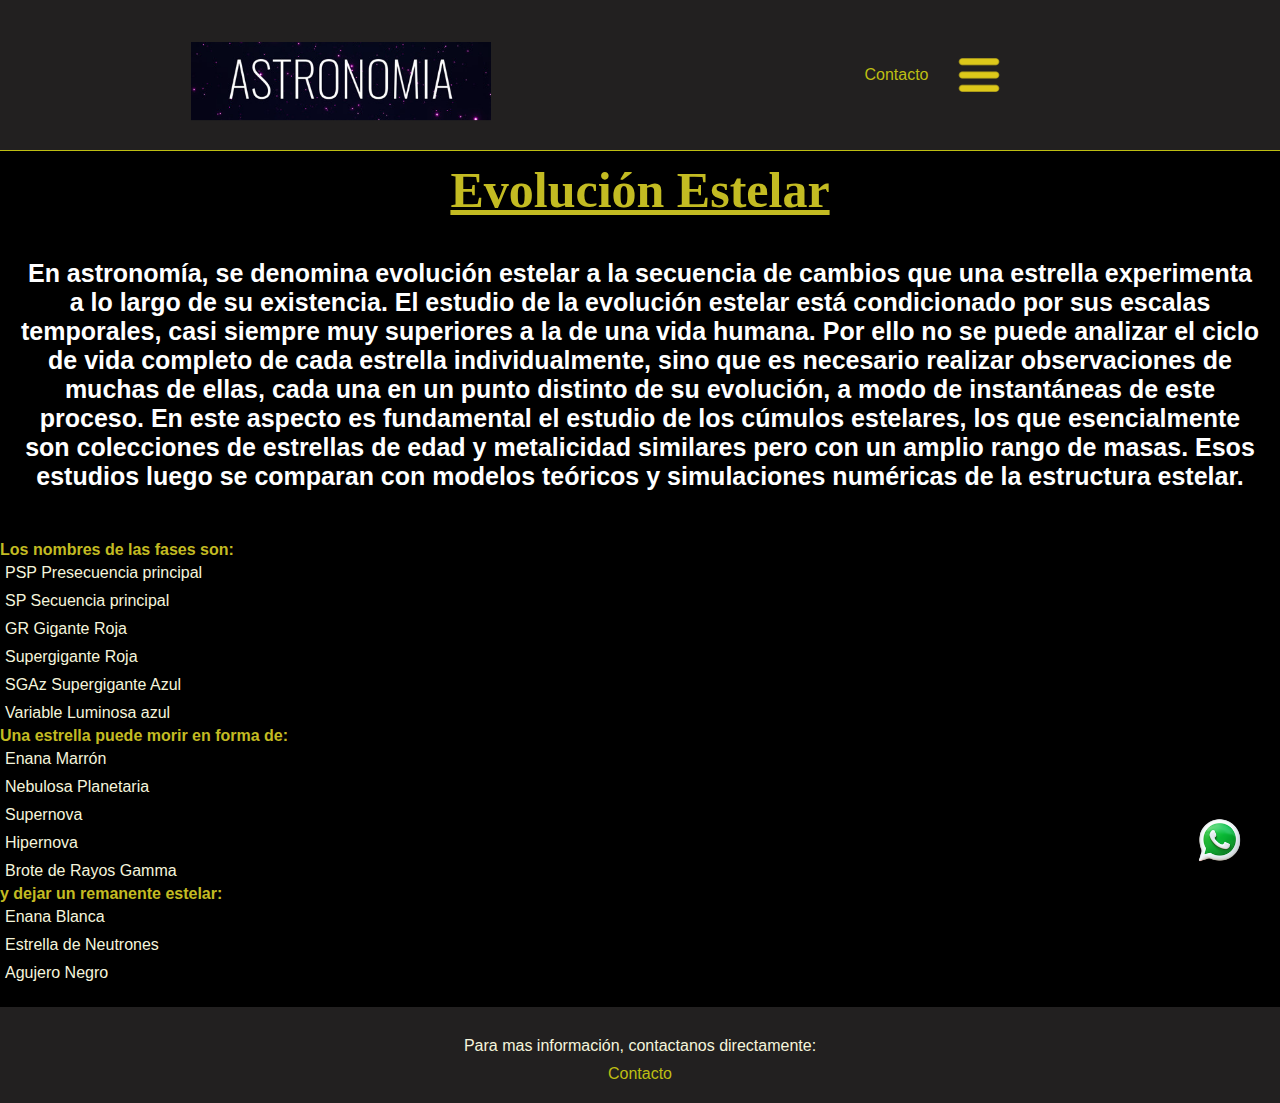
<file: index.html>
<!DOCTYPE html>
<html lang="en">
<head>
    <meta charset="UTF-8">
    <meta name="viewport" content="width=, initial-scale=1.0">
    <title>Curso de Astronomía | Evolución Estelar</title>
   
    <!--Link de CSS-->
    <link rel="stylesheet" href="css/style.css">


</head>
<body>

<header> 
        <img src="assets/astronomialogo.png" class= "logo" alt= "Astronomía logo">

    <nav>
        <ul>

            <li>
                <a href="html/Informacion-teorica.html">Informacion Teorica</a>
            </li>
            <li>
                <a href="html/secuencia-principal.html">Secuencia Principal</a>
            </li>
            <li>
                <a href="html/fases.html">Fase de Gigante Roja</a>
            </li>
            <li>
                <a href="html/agujeros-negros.html">Agujeros Negros</a>
            </li>
            
        </ul>
         
    </nav>
    <div>
        
        <a href="html/contacto.html">Contacto</a>
        <img src="assets/menuhamburguesa.png" alt="hamburguesa">
    
    </div>
</header>

<main>
    <section>

        <h1>
            Evolución Estelar
        </h1>

        <h2>En astronomía, se denomina evolución estelar a la secuencia de cambios que una estrella experimenta a lo largo de su existencia.
            El estudio de la evolución estelar está condicionado por sus escalas temporales, casi siempre muy superiores a la de una vida humana. Por ello no se puede analizar el ciclo de vida completo de cada estrella individualmente, sino que es necesario realizar observaciones de muchas de ellas, cada una en un punto distinto de su evolución, a modo de instantáneas de este proceso. En este aspecto es fundamental el estudio de los cúmulos estelares, los que esencialmente son colecciones de estrellas de edad y metalicidad similares pero con un amplio rango de masas. Esos estudios luego se comparan con modelos teóricos y simulaciones numéricas de la estructura estelar.

        </h2>

    </section>

    <section class="subtitulos">
        <h4>Los nombres de las fases son: </h4>
        

        <ol>
            <li>PSP Presecuencia principal</li>
            <li>SP Secuencia principal</li>
            <li>GR Gigante Roja</li>
            <li>Supergigante Roja</li>
            <li>SGAz Supergigante Azul</li>
            <li>Variable Luminosa azul</li>
        </ol>

    </section>

    <section class="subtitulos">
        <h4>Una estrella puede morir en forma de:</h4>
       
        <ul>
            <li>Enana Marrón</li>
            <li>Nebulosa Planetaria</li>
            <li>Supernova</li>
            <li>Hipernova</li>
            <li>Brote de Rayos Gamma</li>
        </ul>

        <h4>y dejar un remanente estelar: </h4>
        <ul>
            <li>Enana Blanca</li>
            <li>Estrella de Neutrones</li>
            <li>Agujero Negro</li>

        
        </ul>
    </section>

</main>


<a href="html/contacto.html">
    <img src="assets/iconsowhatsapp.png" alt="icono de whatsapp" class="logows"></a>




<footer>

    <p>Para mas información, contactanos directamente:</p>

    <a href="html/contacto.html">Contacto</a>
      


</footer>

</body>
</html>
</file>
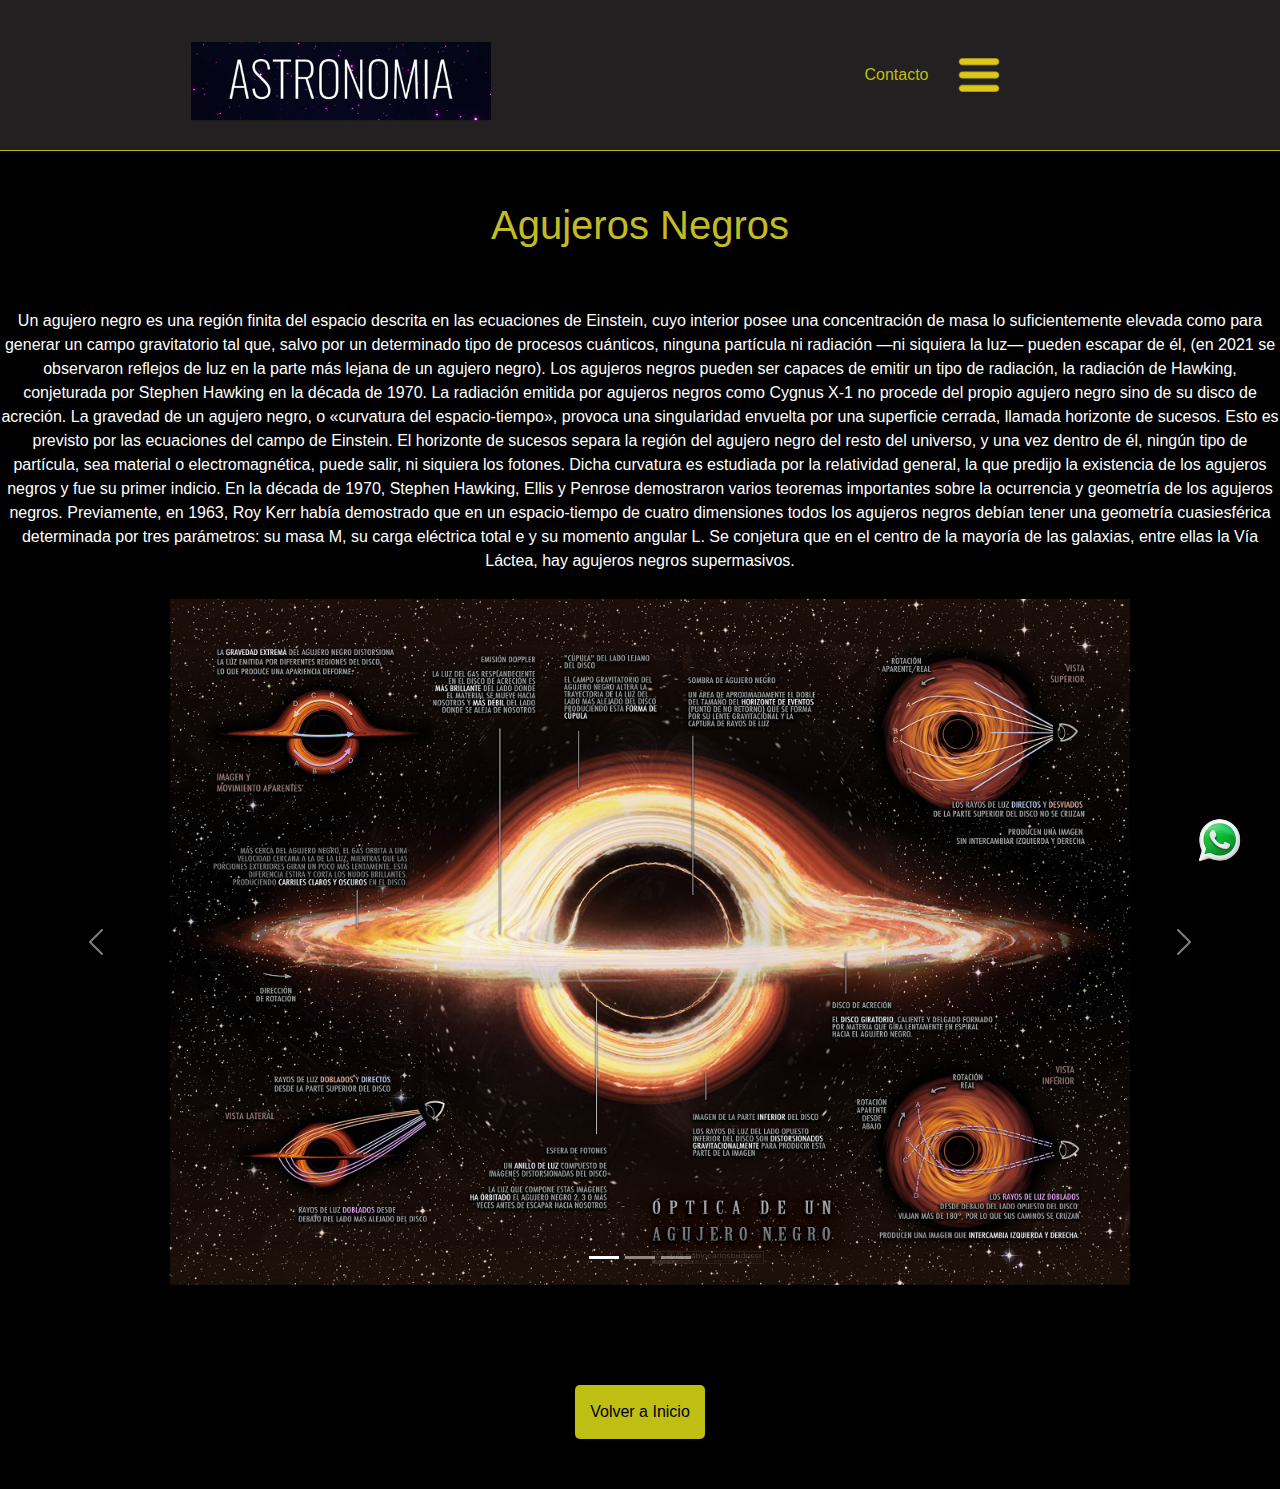
<file: html/agujeros-negros.html>
<!DOCTYPE html>
<html lang="en">
<head>
    <meta charset="UTF-8">
    <meta name="viewport" content="width=device-width, initial-scale=1.0">
    <title>Curso de Astronomía | Agujeros Negros</title>
   
    <!-- Link de Bootstrap-->
    <link href="https://cdn.jsdelivr.net/npm/bootstrap@5.3.3/dist/css/bootstrap.min.css" rel="stylesheet" integrity="sha384-QWTKZyjpPEjISv5WaRU9OFeRpok6YctnYmDr5pNlyT2bRjXh0JMhjY6hW+ALEwIH" crossorigin="anonymous">
     <!--Link de CSS-->
    <link rel="stylesheet" href="../css/style.css">

     <script src="https://cdn.jsdelivr.net/npm/bootstrap@5.3.3/dist/js/bootstrap.bundle.min.js" integrity="sha384-YvpcrYf0tY3lHB60NNkmXc5s9fDVZLESaAA55NDzOxhy9GkcIdslK1eN7N6jIeHz" crossorigin="anonymous"></script>

    



</head>
<body>
    <header>
        <img src="../assets/astronomialogo.png" class= "logo" alt= "Astronomía logo">

        <nav>
            <ul>
    
                <li>
                    <a href="../html/Informacion-teorica.html">Informacion Teorica</a>
                </li>
                <li>
                    <a href="../html/secuencia-principal.html">Secuencia Principal</a>
                </li>
                <li>
                    <a href="../html/fases.html">Fase de Gigante Roja</a>
                </li>
                <li>
                    <a href="../html/agujeros-negros.html">Agujeros Negros</a>
                </li>
                
            </ul>
             
        </nav>
        <div>
            
            <a href="../html/contacto.html">Contacto</a>
            <img src="../assets/menuhamburguesa.png" alt="hamburguesa">
        
        </div>
      
    </header>
    <main>

        <h3>Agujeros Negros</h3>

        <section>

            <p>Un agujero negro es una región finita del espacio descrita en las ecuaciones de Einstein, cuyo interior posee una concentración de masa lo suficientemente elevada como para generar un campo gravitatorio tal que, salvo por un determinado tipo de procesos cuánticos, ninguna partícula ni radiación —ni siquiera la luz— pueden escapar de él, (en 2021 se observaron reflejos de luz en la parte más lejana de un agujero negro). Los agujeros negros pueden ser capaces de emitir un tipo de radiación, la radiación de Hawking, conjeturada por Stephen Hawking en la década de 1970. La radiación emitida por agujeros negros como Cygnus X-1 no procede del propio agujero negro sino de su disco de acreción.

            

            La gravedad de un agujero negro, o «curvatura del espacio-tiempo», provoca una singularidad envuelta por una superficie cerrada, llamada horizonte de sucesos. Esto es previsto por las ecuaciones del campo de Einstein. El horizonte de sucesos separa la región del agujero negro del resto del universo, y una vez dentro de él, ningún tipo de partícula, sea material o electromagnética, puede salir, ni siquiera los fotones. Dicha curvatura es estudiada por la relatividad general, la que predijo la existencia de los agujeros negros y fue su primer indicio. En la década de 1970, Stephen Hawking, Ellis y Penrose demostraron varios teoremas importantes sobre la ocurrencia y geometría de los agujeros negros. Previamente, en 1963, Roy Kerr había demostrado que en un espacio-tiempo de cuatro dimensiones todos los agujeros negros debían tener una geometría cuasiesférica determinada por tres parámetros: su masa M, su carga eléctrica total e y su momento angular L.
                Se conjetura que en el centro de la mayoría de las galaxias, entre ellas la Vía Láctea, hay agujeros negros supermasivos.
            </p>

        </section>                  

        <section>
            <div id="carouselExampleIndicators" class="carousel slide">
                <div class="carousel-indicators">
                  <button type="button" data-bs-target="#carouselExampleIndicators" data-bs-slide-to="0" class="active" aria-current="true" aria-label="Slide 1"></button>
                  <button type="button" data-bs-target="#carouselExampleIndicators" data-bs-slide-to="1" aria-label="Slide 2"></button>
                  <button type="button" data-bs-target="#carouselExampleIndicators" data-bs-slide-to="2" aria-label="Slide 3"></button>
                </div>
                <div class="carousel-inner">
                  <div class="carousel-item active">
                    <img src="../assets/agujeronegro2.jpeg" class="d-block w-75 m-auto" alt="opticaagujeronegro">
                  </div>
                  <div class="carousel-item">
                    <img src="../assets/agujero.jpeg" class="d-block w-50 m-auto" alt="agujeronegro">
                  </div>
                  <div class="carousel-item">
                    <img src="../assets/blackhole.jpg" class="d-block w-50 m-auto" alt="agujeronegroreal">
                  </div>
                </div>
                <button class="carousel-control-prev" type="button" data-bs-target="#carouselExampleIndicators" data-bs-slide="prev">
                  <span class="carousel-control-prev-icon" aria-hidden="true"></span>
                  <span class="visually-hidden">Previous</span>
                </button>
                <button class="carousel-control-next" type="button" data-bs-target="#carouselExampleIndicators" data-bs-slide="next">
                  <span class="carousel-control-next-icon" aria-hidden="true"></span>
                  <span class="visually-hidden">Next</span>
                </button>
              </div>
        </section>

        


        

        <section>
            
            <a href="../index.html" class="enlace-amarillo">Volver a Inicio</a>
                
        </section>


    </main>

    <a href="../html/contacto.html">
        <img src="../assets/iconsowhatsapp.png" alt="icono de whatsapp" class="logows"></a>
    
</body>
</html>
</file>
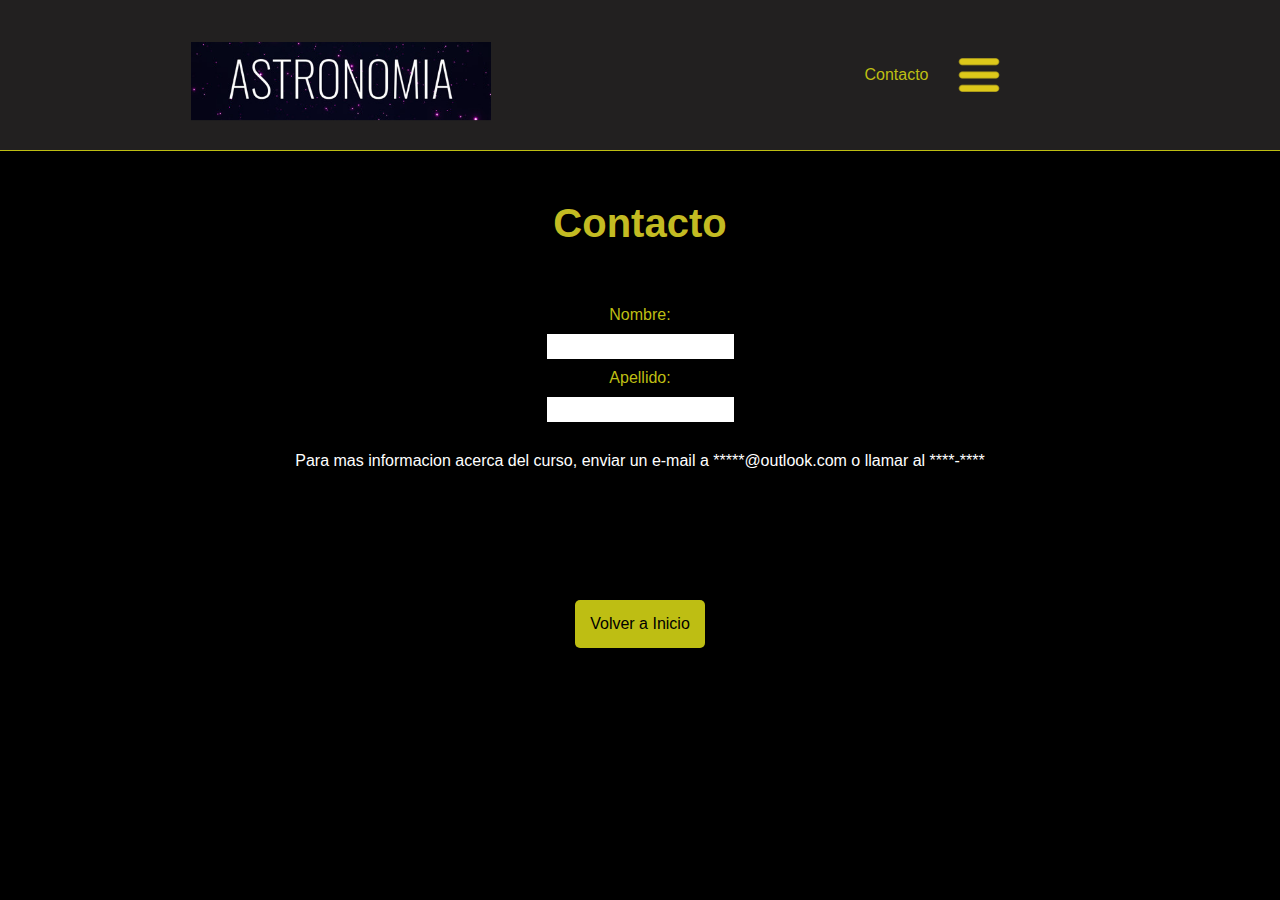
<file: html/contacto.html>
<!DOCTYPE html>
<html lang="en">
<head>
    <meta charset="UTF-8">
    <meta name="viewport" content="width=device-width, initial-scale=1.0">
    <title>Curso de Astronomía | Contacto</title>
    <!--Link de CSS-->
    <link rel="stylesheet" href="../css/style.css">


</head>
<body>
    <header>
        <img src="../assets/astronomialogo.png" class= "logo" alt= "Astronomía logo">

        <nav>
            <ul>
    
                <li>
                    <a href="../html/Informacion-teorica.html">Informacion Teorica</a>
                </li>
                <li>
                    <a href="../html/secuencia-principal.html">Secuencia Principal</a>
                </li>
                <li>
                    <a href="../html/fases.html">Fase de Gigante Roja</a>
                </li>
                <li>
                    <a href="../html/agujeros-negros.html">Agujeros Negros</a>
                </li>
                
            </ul>
             
        </nav>
        <div>
            
            <a href="../html/contacto.html">Contacto</a>
            <img src="../assets/menuhamburguesa.png" alt="hamburguesa">
        
        </div>
       
    </header>

    <main>

        <h3>Contacto
                    
        </h3>

        <form action="#">
            <label for="#">Nombre: </label>
            <input type="text">
            <label for="#">Apellido: </label>
            <input type="text">
        </form>




        <section class="contacto">
            <p>Para mas informacion acerca del curso, enviar un e-mail a *****@outlook.com o llamar al ****-****</p>
        </section>

        <section>

            <a href="../index.html" class="enlace-amarillo">Volver a Inicio</a>

        </section>
    </main>
    
</body>
</html>
</file>
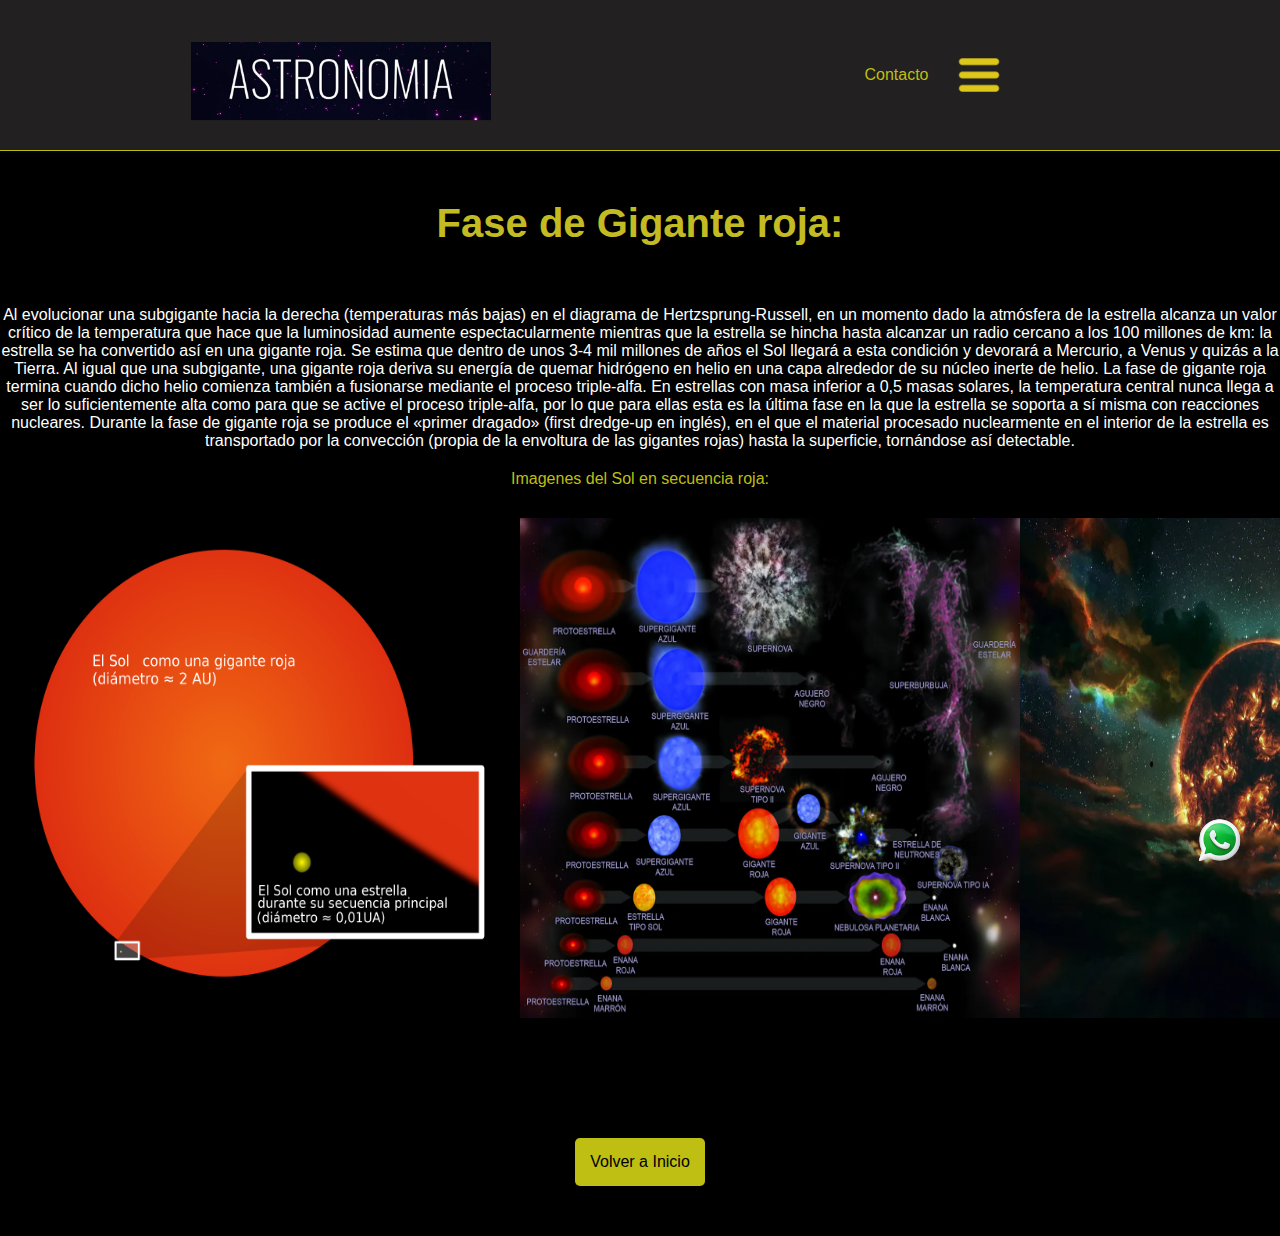
<file: html/fases.html>
<!DOCTYPE html>
<html lang="en">
<head>
    <meta charset="UTF-8">
    <meta name="viewport" content="width=device-width, initial-scale=1.0">
    <title>Curso de Astronomía | Fases</title>
    <!--Link de CSS-->
    <link rel="stylesheet" href="../css/style.css">


</head>
<body>
    <header>
        <img src="../assets/astronomialogo.png" class= "logo" alt= "Astronomía logo">

        <nav>
            <ul>
    
                <li>
                    <a href="../html/Informacion-teorica.html">Informacion Teorica</a>
                </li>
                <li>
                    <a href="../html/secuencia-principal.html">Secuencia Principal</a>
                </li>
                <li>
                    <a href="../html/fases.html">Fase de Gigante Roja</a>
                </li>
                <li>
                    <a href="../html/agujeros-negros.html">Agujeros Negros</a>
                </li>
                
            </ul>
             
        </nav>
        <div>
            
            <a href="../html/contacto.html">Contacto</a>
            <img src="../assets/menuhamburguesa.png" alt="hamburguesa">
        
        </div>
    </header>

    <main>

        <h3>Fase de Gigante roja:</h3> 

        <section>
            <p>
                Al evolucionar una subgigante hacia la derecha (temperaturas más bajas) en el diagrama de Hertzsprung-Russell, en un momento dado la atmósfera de la estrella alcanza un valor crítico de la temperatura que hace que la luminosidad aumente espectacularmente mientras que la estrella se hincha hasta alcanzar un radio cercano a los 100 millones de km: la estrella se ha convertido así en una gigante roja. Se estima que dentro de unos 3-4 mil millones de años el Sol llegará a esta condición y devorará a Mercurio, a Venus y quizás a la Tierra.
Al igual que una subgigante, una gigante roja deriva su energía de quemar hidrógeno en helio en una capa alrededor de su núcleo inerte de helio. La fase de gigante roja termina cuando dicho helio comienza también a fusionarse mediante el proceso triple-alfa. En estrellas con masa inferior a 0,5 masas solares, la temperatura central nunca llega a ser lo suficientemente alta como para que se active el proceso triple-alfa, por lo que para ellas esta es la última fase en la que la estrella se soporta a sí misma con reacciones nucleares.
Durante la fase de gigante roja se produce el «primer dragado» (first dredge-up en inglés), en el que el material procesado nuclearmente en el interior de la estrella es transportado por la convección (propia de la envoltura de las gigantes rojas) hasta la superficie, tornándose así detectable.

            </p>
        </section>

        <section class="textoevolucionestelar">
            <p>
                Imagenes del Sol en secuencia roja:
            </p>
        </section>


        <section class="tituloimagen">
            

            <img src="../assets/evolucion.png" alt="Evolucion estelar" class="faseroja1">


            <img src="../assets/faseroja2.webp" alt="faseroja2" class="faseroja2">
            <img src="../assets/faseroja3.webp" alt="faseroja3" class="faseroja3">

            

        </section>
        

        <section>
            
            <a href="../index.html" class="enlace-amarillo">Volver a Inicio</a>
           

        </section>
    </main>

    <a href="../html/contacto.html">
        <img src="../assets/iconsowhatsapp.png" alt="icono de whatsapp" class="logows"></a>
    
</body>
</html>
</file>
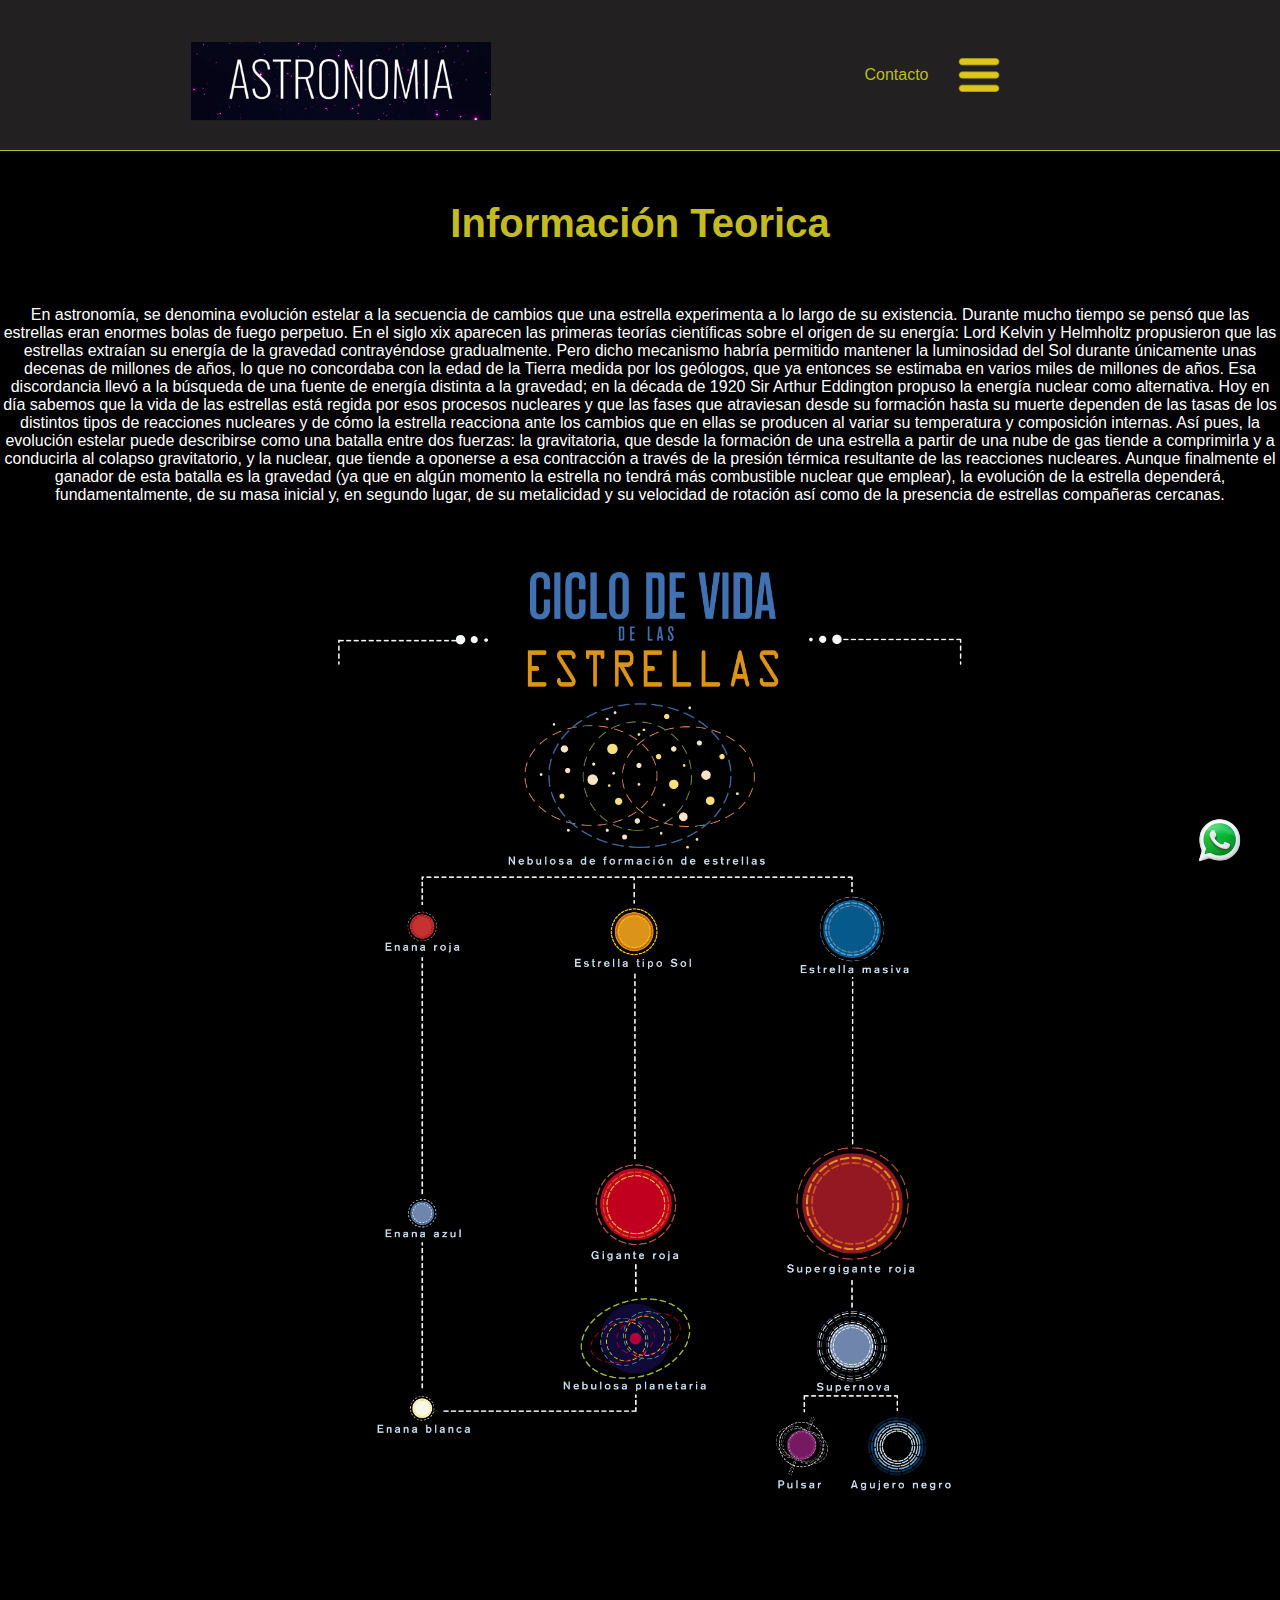
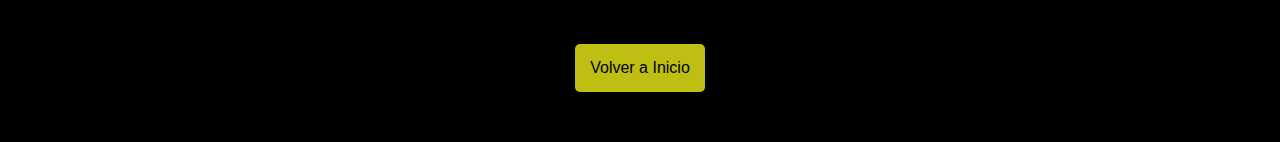
<file: html/Informacion-teorica.html>
<!DOCTYPE html>
<html lang="en">
<head>
    <meta charset="UTF-8">
    <meta name="viewport" content="width=device-width, initial-scale=1.0">
    <title>Curso de Astronomía | Informacion Teorica</title>
    <!--Link de CSS-->
    <link rel="stylesheet" href="../css/style.css">

</head>
<body>
    <header>
        <img src="../assets/astronomialogo.png" class= "logo" alt= "Astronomía logo">

    <nav>
        <ul>

            <li>
                <a href="../html/Informacion-teorica.html">Informacion Teorica</a>
            </li>
            <li>
                <a href="../html/secuencia-principal.html">Secuencia Principal</a>
            </li>
            <li>
                <a href="../html/fases.html">Fase de Gigante Roja</a>
            </li>
            <li>
                <a href="../html/agujeros-negros.html">Agujeros Negros</a>
            </li>
            
        </ul>
         
    </nav>
    <div>
        
        <a href="../html/contacto.html">Contacto</a>
        <img src="../assets/menuhamburguesa.png" alt="hamburguesa">
    
    </div>

    </header>

    

    <main>

        <section>

            <h3>Información Teorica</h3>
            <p>
                En astronomía, se denomina evolución estelar a la secuencia de cambios que una estrella experimenta a lo largo de su existencia.
Durante mucho tiempo se pensó que las estrellas eran enormes bolas de fuego perpetuo. En el siglo xix aparecen las primeras teorías científicas sobre el origen de su energía: Lord Kelvin y Helmholtz propusieron que las estrellas extraían su energía de la gravedad contrayéndose gradualmente. Pero dicho mecanismo habría permitido mantener la luminosidad del Sol durante únicamente unas decenas de millones de años, lo que no concordaba con la edad de la Tierra medida por los geólogos, que ya entonces se estimaba en varios miles de millones de años. Esa discordancia llevó a la búsqueda de una fuente de energía distinta a la gravedad; en la década de 1920 Sir Arthur Eddington propuso la energía nuclear como alternativa. Hoy en día sabemos que la vida de las estrellas está regida por esos procesos nucleares y que las fases que atraviesan desde su formación hasta su muerte dependen de las tasas de los distintos tipos de reacciones nucleares y de cómo la estrella reacciona ante los cambios que en ellas se producen al variar su temperatura y composición internas. Así pues, la evolución estelar puede describirse como una batalla entre dos fuerzas: la gravitatoria, que desde la formación de una estrella a partir de una nube de gas tiende a comprimirla y a conducirla al colapso gravitatorio, y la nuclear, que tiende a oponerse a esa contracción a través de la presión térmica resultante de las reacciones nucleares. Aunque finalmente el ganador de esta batalla es la gravedad (ya que en algún momento la estrella no tendrá más combustible nuclear que emplear), la evolución de la estrella dependerá, fundamentalmente, de su masa inicial y, en segundo lugar, de su metalicidad y su velocidad de rotación así como de la presencia de estrellas compañeras cercanas.
            </p>

        </section>


        <section class="evolucionestelar">

            <img src="../assets/evolucionestelar.png" alt="Ciclo Estelar">
        
        </section>

        <section><a href="../index.html" class="enlace-amarillo">Volver a Inicio</a>
        </section>
            
        

       
    </main>


        
        
            
        
    

    
    <a href="../html/contacto.html">
        <img src="../assets/iconsowhatsapp.png" alt="icono de whatsapp" class="logows"></a>
    

    
    
</body>
</html>
</file>
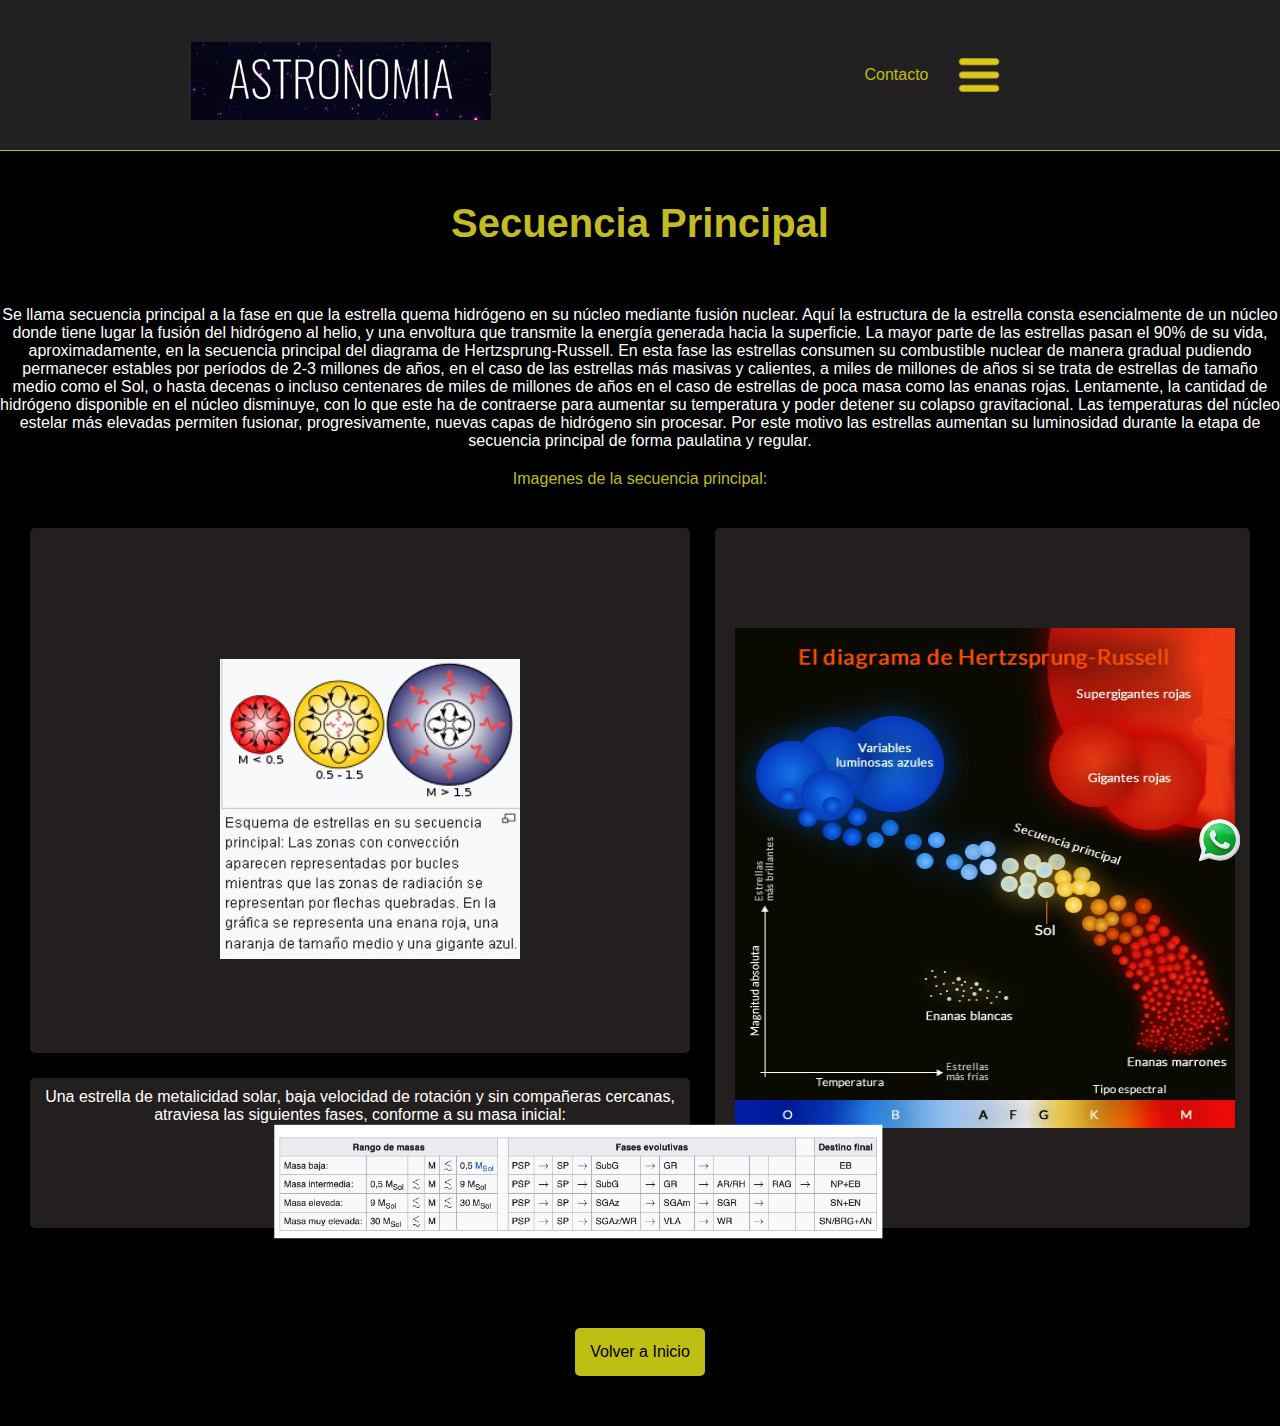
<file: html/secuencia-principal.html>
<!DOCTYPE html>
<html lang="en">
<head>
    <meta charset="UTF-8">
    <meta name="viewport" content="width=device-width, initial-scale=1.0">
    <title>Curso de Astronomía | Secuencia Principal</title>
    <!--Link de CSS-->
    <link rel="stylesheet" href="../css/style.css">


</head>
<body>
    <header>
        <img src="../assets/astronomialogo.png" class= "logo" alt= "Astronomía logo">

    <nav>
        <ul>

            <li>
                <a href="../html/Informacion-teorica.html">Informacion Teorica</a>
            </li>
            <li>
                <a href="../html/secuencia-principal.html">Secuencia Principal</a>
            </li>
            <li>
                <a href="../html/fases.html">Fase de Gigante Roja</a>
            </li>
            <li>
                <a href="../html/agujeros-negros.html">Agujeros Negros</a>
            </li>
            
        </ul>
         
    </nav>
    <div>
        
        <a href="../html/contacto.html">Contacto</a>
        <img src="../assets/menuhamburguesa.png" alt="hamburguesa">
    
    </div>
        </header>

        <main>
            <h3 >Secuencia Principal
            </h3>
            <section>
                <p> Se llama secuencia principal a la fase en que la estrella quema hidrógeno en su núcleo mediante fusión nuclear. Aquí la estructura de la estrella consta esencialmente de un núcleo donde tiene lugar la fusión del hidrógeno al helio, y una envoltura que transmite la energía generada hacia la superficie. La mayor parte de las estrellas pasan el 90% de su vida, aproximadamente, en la secuencia principal del diagrama de Hertzsprung-Russell. En esta fase las estrellas consumen su combustible nuclear de manera gradual pudiendo permanecer estables por períodos de 2-3 millones de años, en el caso de las estrellas más masivas y calientes, a miles de millones de años si se trata de estrellas de tamaño medio como el Sol, o hasta decenas o incluso centenares de miles de millones de años en el caso de estrellas de poca masa como las enanas rojas. Lentamente, la cantidad de hidrógeno disponible en el núcleo disminuye, con lo que este ha de contraerse para aumentar su temperatura y poder detener su colapso gravitacional. Las temperaturas del núcleo estelar más elevadas permiten fusionar, progresivamente, nuevas capas de hidrógeno sin procesar. Por este motivo las estrellas aumentan su luminosidad durante la etapa de secuencia principal de forma paulatina y regular.</p>
            </section>

            <section class="titulosecuencia"> 
                <p>
                    Imagenes de la secuencia principal:
                </p>
            </section>


            <section class="gridcontainer">

                <div class= "grid-item1"> 
                
                    <img src="../assets/fotosecuencia.jpg" alt="Foto de secuencia estelar" class="foto1"> 
                    <div><img src="../assets/decoracion.png" alt="decoracion" class="decoracion1"></div>

                </div>
                    

                <div class= "grid-item2">
                    <img src="../assets/fotosecuencia2.jpeg" alt="diagrama Hertzsprung-Russell">

                </div>
                <div class= "grid-item3">
                    <p>Una estrella de metalicidad solar, baja velocidad de rotación y sin compañeras cercanas, atraviesa las siguientes fases, conforme a su masa inicial:</p>
                    <img src="../assets/fotosecuencia3.png" alt="fotosecuencia">
                    

                </div>

                
                
            


            </section>
            
            
            <section>

                
                    
                <a href="../index.html" class="enlace-amarillo">Volver a Inicio</a>

                    
            </section>
        </main>

        <a href="../html/contacto.html">
            <img src="../assets/iconsowhatsapp.png" alt="icono de whatsapp" class="logows"></a>


        


    
    
</body>
</html>
</file>
<file: css/style.css>
@media  screen and (max-width:768px) {
    header div a{
        display: none;
    }
    .tituloimagen .faseroja1{
        display: none;
    }
    .tituloimagen .faseroja2{
        display: none;
    }
    .tituloimagen .faseroja3{
        display: none;
    }

    .gridcontainer .grid-item1{
        display: none;
    }
    .gridcontainer .grid-item2{
        display: none;
    }
    .gridcontainer .grid-item3{
        display: none;
    }
    .tituloimagen .faseroja1 {
        display: none;
    }
    .tituloimagen .faseroja2 {
        display: none;
    }
    .tituloimagen .faseroja3 {
        display: none;
    }
}

@media screen and (max-width:1900px) {
    .grid-item1 div .decoracion1 {
        display: none;
    }
    
}

@media screen and (max-width:1291px) {
    nav { display: none;
    }
}






h1{
    color: rgb(195, 187, 34);
    text-decoration: underline;
    text-align: center;
    font-size: 50px;
    padding-top: 10px;
    padding-bottom: 20px;
}


h2{
    color: white;
    font-size: 25px;
    margin-bottom: 30px;
    font-family: Arial, Helvetica, sans-serif;
    padding: 20px;
    text-align: center;
}

h3{
    color: rgb(195, 187, 34);;
    font-family: Arial, Helvetica, sans-serif;
    margin: 30px;
    text-align: center;
    font-size: 40px;
    padding: 20px;
   
}

h4{
    color: rgb(195, 187, 34);;
    font-family: Arial, Helvetica, sans-serif;
    
    

}

p{
    font-family: Arial, Helvetica, sans-serif;
    color: white;
    text-align: center;
    

}

.subtitulos p{
    color: rgb(195, 187, 34);
    font-family: Arial, Helvetica, sans-serif;
}

body{
    background-color: black;
    
}

main section p{
    padding-bottom: 10px;
    padding-top: 10px;
    
}


main section ol li{
    color: beige;
    font-family: Arial, Helvetica, sans-serif;
    padding: 5px;
}

main section ul li{
    color: beige;
    font-family: Arial, Helvetica, sans-serif;
    padding: 5px;
}

footer{

    background-color: rgb(34, 32, 32); 
    text-align: center;
    padding-top: 20px;
    padding-bottom: 20px;
    margin-top: 20px;
}

footer p{
font-family: Arial, Helvetica, sans-serif;
color: beige;
padding: 10px;

}



footer a{
    
    font-family: Arial, Helvetica, sans-serif;
    color: rgb(190, 190, 19);
    text-decoration: none;
    
}

footer a:hover{
    color: purple;
}


*{
    margin: 0;
    padding: 0;


}
header{
    display: flex;
    background-color: rgb(34, 32, 32); 
    justify-content: space-around;
    align-items: center;
    padding: 5px;
    border-bottom: 1px solid rgb(190, 190, 19)
    
}

nav ul{
    display: flex;
    list-style-type: none;
    padding-right: 100px;
}

nav ul li{
     margin: 5px;
}

nav ul li a{
    text-decoration: none;
    color: rgb(190, 190, 19);
    font-family: Arial, Helvetica, sans-serif;
    padding-left: 10px;
}

nav ul li a:hover {
    color: purple;
    margin: 15px;
    transition: 0.5s;
}

.logo{
    width: 300px;
}

header div{
    display: flex;
    
    align-items: center;
    padding-right: 80px;

   
}

header div a{
    
    color: rgb(190, 190, 19);
    text-decoration: none;
    font-family: Arial, Helvetica, sans-serif;
   
}




div img{
    padding-left: 20px;
    
    width: 60px;
    
}

.enlace-amarillo {
    display: block;
    text-align: center;
    background-color: rgb(190, 190, 19);
    border-radius: 5px;
    width: 100px;
    margin: auto;
    margin-top: 100px;
    margin-bottom: 50px;
    padding: 15px;
    text-decoration: none;
    font-family: Arial, Helvetica, sans-serif;
    color: black
    
   }

.titulosecuencia p{
    color: rgb(190, 190, 19);
    text-align: center;
    font-family: Arial, Helvetica, sans-serif
}   

.gridcontainer {
    display: grid;
    grid-template-columns: repeat(3, 1fr);
    grid-template-rows: 250px 250px 150px;
    gap: 25px;
    margin: 30px;

}

.grid-item1 {
    display: grid;
    background-color: rgb(36, 31, 31);
    border-radius: 5px;
    grid-column: 1/3;
    grid-row: 1/3;
}

.grid-item1 .foto1{
    display: flex;
    margin: auto;
    width: 300px;
    height: 300px;
    padding-top: 100px;
    
}

.grid-item1 div .decoracion1 {
    position: relative ;
    width: 100px;
    height: 100px;
    top: -400px;
    left: 1090px;

}



.grid-item2 {
    background-color: rgb(36, 31, 31);
    border-radius: 5px;
    grid-column: 3/4;
    grid-row: 1/4;
}

.grid-item2 img{
    display: flex;
    margin: auto;
    width: 500px;
    height: 500px;
    padding-top: 100px;
    padding-right: 15px;
}

.grid-item3 {
    background-color: rgb(36, 31, 31);
    border-radius: 5px;
    grid-column: 1/3;

}

.grid-item3 img{
    display: flex;
    margin: auto;
    width: 1100px;
    position: relative;
    bottom: 70px;
}

.grid-item3 p{
    font-family: Arial, Helvetica, sans-serif;
    text-align: center;
    
    
}


.evolucionestelar{
    display: flex;
    width: 1000px;
    height: 1000px;
    margin: auto;
    padding-left: 300px;
    padding-top: 30px;
    
    
}

.contacto {
    text-align: center;
    padding-top: 20px;
    padding-bottom: 20px;
}

header div a:hover{
    color: purple;
    margin: 15px;
    transition: 0.5s;
}


.textoevolucionestelar p {
    text-align: center;
    color: rgb(190, 190, 19);
    font-family: Arial, Helvetica, sans-serif

}

.tituloimagen {
    display: flex;
    justify-content: space-around;
    padding: 20px;
    
}

.tituloimagen .faseroja1{
    width: 500px;
    height: 500px;


}

.tituloimagen .faseroja2{
    width: 500px;
    height: 500px;


}

.tituloimagen .faseroja3{
    width: 500px;
    height: 500px;


}


.tituloimagen p{
    text-align: center;
    color: beige;
    font-family: Arial, Helvetica, sans-serif;
}


.logows {
    position: fixed;
    right: 35px;
    bottom: 35px;
    width: 50px;
    height: 50px;
}

section a:hover{
    background-color: blue;
}

form{
    text-align: center;
    
}


form label {
    display: block;
    color: rgb(190, 190, 19);
    padding: 10px;
    font-family: Arial, Helvetica, sans-serif
    
}

form input {
    border-color: blue;
    border: 0px;
    padding: 5px;
}

form input:focus{
    background-color: grey;
}

a:visited {
    color: blue;
}

* {
    -webkit-box-sizing: content-box;
       -moz-box-sizing: content-box;
            box-sizing: content-box;
  }
  *:before,
  *:after {
    -webkit-box-sizing: content-box;
       -moz-box-sizing: content-box;
            box-sizing: content-box;
  }
</file>
